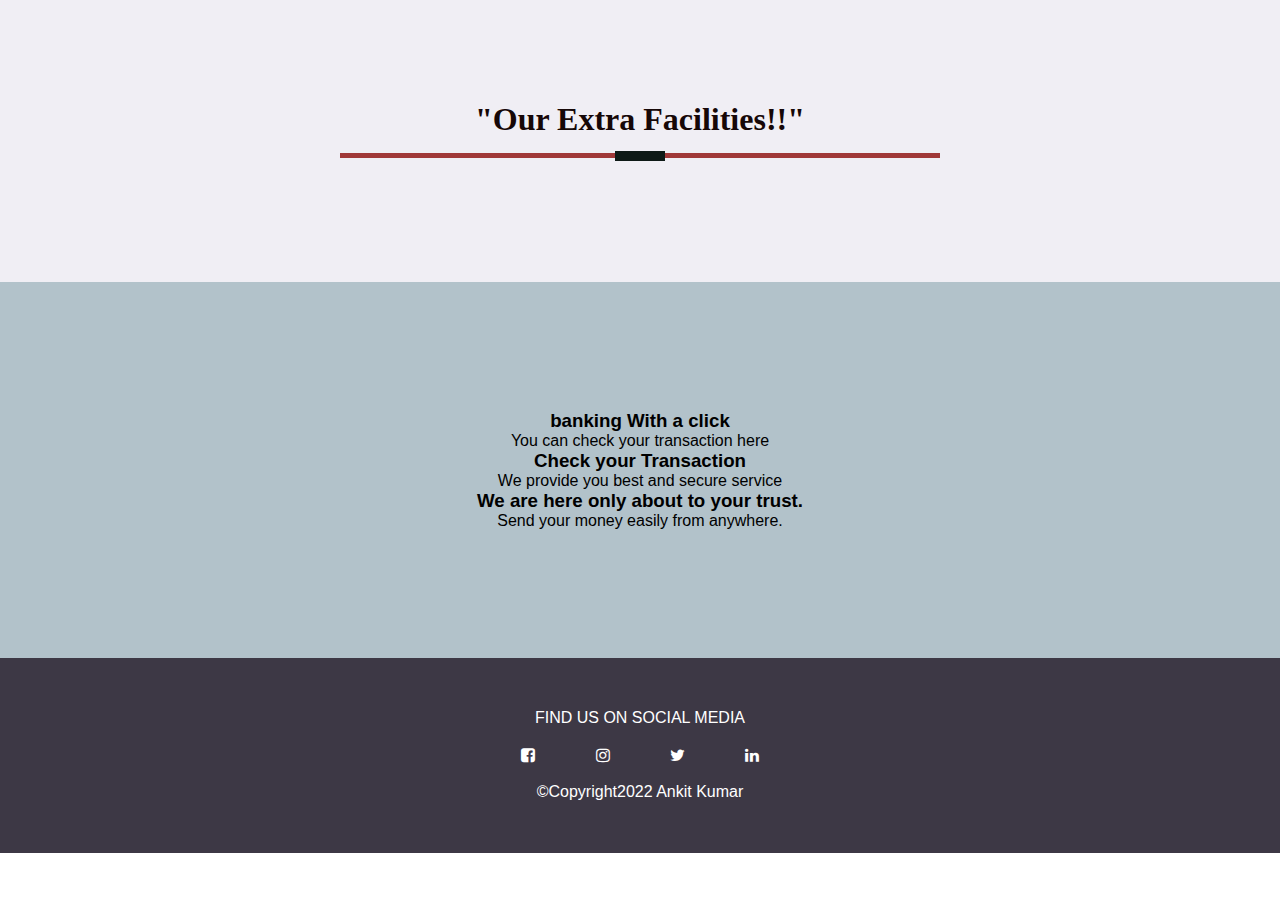
<file: Bank.html>
<html>
  <head>
    <title>Bank Information</title>
    <link rel="stylesheet" href="style.css" >
    <!-- CSS -->
    <link rel="stylesheet" 
    href="https://cdn.jsdelivr.net/npm/bootstrap@4.5.3/dist/css/bootstrap.min.css" integrity="sha384-TX8t27EcRE3e/ihU7zmQxVncDAy5uIKz4rEkgIXeMed4M0jlfIDPvg6uqKI2xXr2" crossorigin="anonymous">
    <script src="https://code.jquery.com/jquery-3.5.1.slim.min.js" integrity="sha384-DfXdz2htPH0lsSSs5nCTpuj/zy4C+OGpamoFVy38MVBnE+IbbVYUew+OrCXaRkfj" crossorigin="anonymous"></script>
    <script src="https://cdn.jsdelivr.net/npm/bootstrap@4.5.3/dist/js/bootstrap.bundle.min.js" integrity="sha384-ho+j7jyWK8fNQe+A12Hb8AhRq26LrZ/JpcUGGOn+Y7RsweNrtN/tE3MoK7ZeZDyx" crossorigin="anonymous"></script>
    <!-- Google fonts -->
      <link href="https://fonts.googleapis.com/css2?family=Ubuntu&display=swap" rel="stylesheet">
      <link href="https://fonts.googleapis.com/css2?family=Montserrat:ital,wght@1,300&display=swap" rel="stylesheet">
      <link rel="icon" href="download.png" type="image/jpeg">
  </head>

  <body>
    <section id="action" class="coloured-section">
      <h1 class="title">"Our Extra Facilities!!"</h1>
    </section>
    <section id="features1">
      <div class="row text-center">
        <div class="feature-boxes col-lg-4 col-md-6">
          <h3 class="feature-title">banking With a click</h3>
          <p>You can check your transaction here</p>
        </div>
        <div class="feature-boxes col-lg-4 col-md-6">
          <h3 class="feature-title">Check your Transaction</h3>
          <p>We provide you best and secure service</p>
        </div>
        <div class="feature-boxes col-lg-4 col-md-6">
          <h3 class="feature-title">We are here only about to your trust.</h3>
          <p>Send your money easily from anywhere.</p>
        </div>
      </div>
    </section>
    <footer id="footer" class="coloured-section">
        <p>FIND US ON SOCIAL MEDIA</p>
      <link rel="stylesheet" href="https://cdnjs.cloudflare.com/ajax/libs/font-awesome/4.7.0/css/font-awesome.min.css">
          <i class="social-icon fa fa-facebook-square"aria-hidden></i>
          <i class="social-icon fa fa-instagram" aria-hidden="true"></i>
        <i class="social-icon fa fa-twitter" aria-hidden="true"></i>
          <i class="social-icon fa fa-linkedin" aria-hidden="true"></i>
          <p>©Copyright2022 Ankit Kumar </p>
    </footer>
  </body>
</html>
</file>
<file: style.css>
*{
	margin:0;
	padding:0;
    
	
}
body
{
	background-image: url("banking-frauds-certification.jpg");
    background-repeat: no-repeat;
    background-position: left;
	font-family:sans-serif;
	max-width: 100%;
	height:auto;	
}
#nav-bar
{
	background-color:#ffffffea;
	position: sticky;
	top:0;
	z-index:10;
	float: right;
}
.nav-link:hover{
    background-color:rgba(44, 77, 77, 0.793);
}
.navbar
{

    padding: 0 !important;
}
navbar-brand img
{
	height:40px;
	padding-left:20px;
}
.navbar-nav li
{
	padding: 0 10px;
}
.navbar-nav li a
{
color:#fff !important;
font-weight:600;
float:right;
text-align:left;
}
.fa-bars
{
	color:#cf2a45;
	font-size:30p !important;
}
.navbar-toggler
{
	outline:none !important;
}
/*---banner section--*/
#main
{
	text-align: right;
color:rgb(192, 217, 217);
padding-top:5%;	
}
.container h1 img{
	padding-bottom: 10px;
}


/*---service section---*/
#features1
{
	background-color: #b2c2ca;
	text-align: center;
	padding: 10% 15%;
}
 #features
 {
     text-align: center;
	 padding: 10% 15%; background-image: url('file:///C:/Users/hp/Desktop/imgres.htm');

 }
 .features1 h3
{
	padding:5px;
	margin-top:25px;
	text-transform:uppercase;
}

.features h3
{
	padding:5px;
	margin-top:25px;
	text-transform:uppercase;
}
.title::before
{
	content:'';
	background:#a03838;
	height:5px;
	width:600px;
	margin-left:auto;
	margin-right:auto;
	display:block;
	transform:translatey(63px);
}
.title::after
{
	content:'';
	background:#0e1916;
	height:10px;
	width:50px;
	margin-left:auto;
	margin-right:auto;
    margin-bottom:40px;
    display: block;
	transform:translatey(8px);
}
#features .btn-primary
{
	box-shadow:none;
	padding:10px 25px;
	border:none;
	align-content: center;
	background-image:linear-gradient(to right,#56621f,#8a9192)
}


#action{
    background-color: #f0eef4;
    font-family: Lucida sans;
    padding: 7% 15%;
    text-align: center;
    line-height: 1.5;
    color: rgb(22, 7, 7);
  }
  .main{
    font-size: 3rem;
    line-height: 1.5;
    padding: 10px 0px;
  }
.fa {
  padding: 20px;
  font-size: 30px;
  width: 30px;
  text-align: center;
  text-decoration: none;
  border-radius: 50%;
}

/* footer */
#footer{
	background-color:rgb(61, 56, 69);;
    color:#fff;
    padding: 4% 25%;
    text-align: center;
}
</file>
